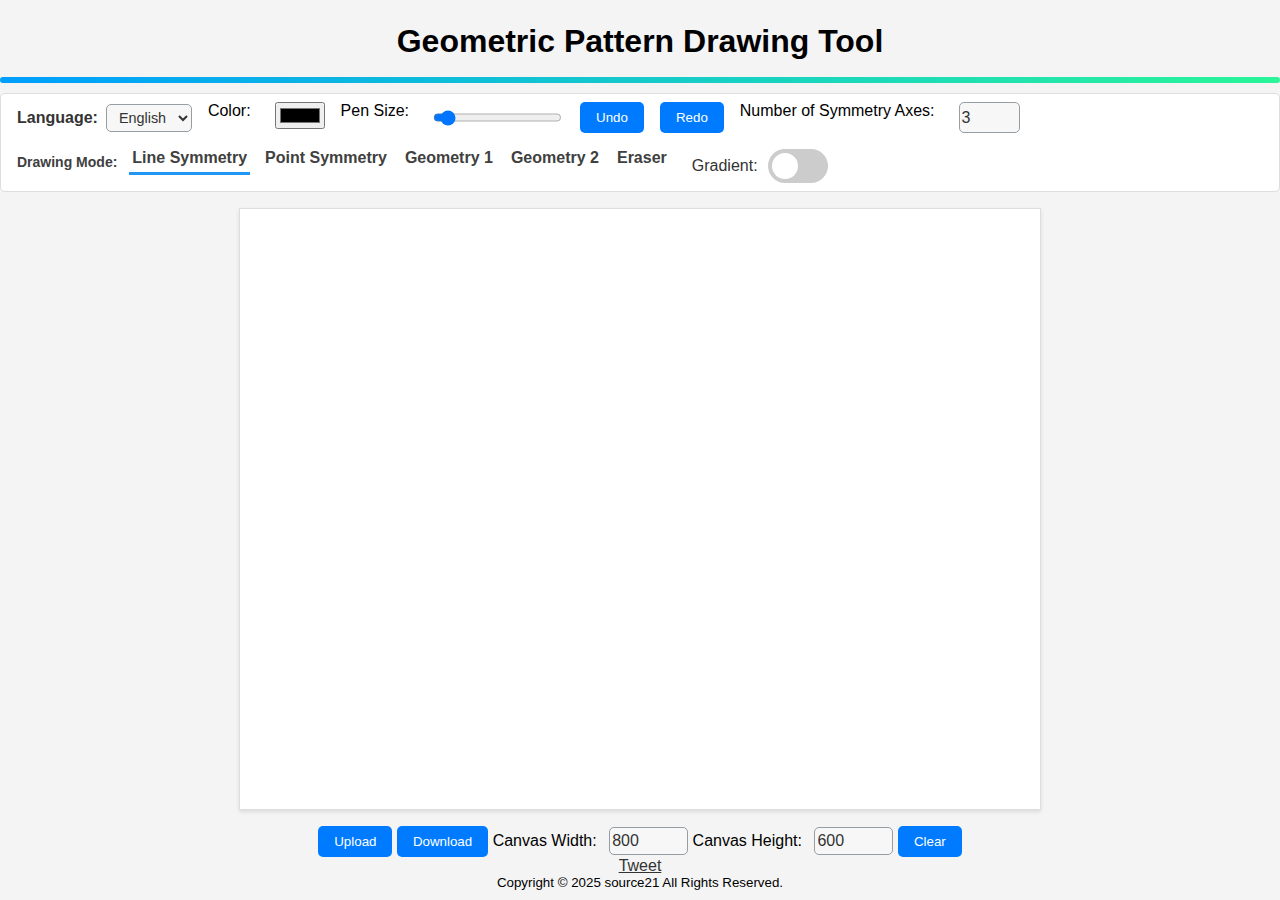
<file: geometry_draw/index.html>
<!DOCTYPE html>
<html lang="ja">

<head>
    <!-- Google tag (gtag.js) -->
    <script async src="https://www.googletagmanager.com/gtag/js?id=G-JGSR4HPTD0"></script>
    <script>
        window.dataLayer = window.dataLayer || [];
        function gtag() { dataLayer.push(arguments); }
        gtag('js', new Date());

        gtag('config', 'G-JGSR4HPTD0');
    </script>
    <meta charset="UTF-8">
    <meta name="viewport" content="width=device-width, initial-scale=1.0">
    <title>幾何学模様ツール</title>
    <meta name=”description”
        content=”幾何学的で、美しい模様が描けるシンプルなドローツールです。HTML5のCanvasを使って描画します。PWAに対応し,ネイティブアプリのように使用できます。独自のデザインを楽しもう。”>
    <link rel="manifest" href="manifest.json">
    <script>
        ////////////////////////////
        // PWA用のスクリプト
        window.addEventListener("load", function () {
            if ("serviceWorker" in navigator) {
                navigator.serviceWorker.register("./sw.js")
                    .then(function (registration) {
                        return registration.pushManager.getSubscription().then(function (subscription) {
                            console.log("subscription", subscription)
                            if (subscription) {
                                return subscription
                            }
                            return registration.pushManager.subscribe({
                                userVisibleOnly: true
                            })
                        })
                    }).then(function (subscription) {
                        var endpoint = subscription.endpoint
                        console.log("pushManager endpoint:", endpoint)
                    }).catch(function (error) {
                        console.log("serviceWorker error:", error)
                    })
            }
        })
        ////////////////////////////
    </script>
    <script type="application/ld+json">
            {
                   "@context": "http://schema.org",
                   "@id": "https://seopack.jp/#organization",
                   "@type": "WebSite",
                   "name": "幾何学模様描画ツール",
                   "alternateName": ["幾何学模様 描画ツール", "Geometric Patterns Draw Tool", "geometric patterns draw tool", "Geometric patterns paint"],
                   "url": "https://gapps.ricezero.fun/geometry_draw/",
                     "description": "幾何学的で、美しい模様が描けるシンプルなドローツールです。HTML5のCanvasを使って描画します。PWAに対応し,ネイティブアプリのように使用できます。独自のデザインを楽しもう。",
                   }
    </script>
    <link rel="stylesheet" href="style.css">
    <link rel="icon" href="./image/favicon.ico">
    <link rel="apple-touch-icon" href="./image/apple-touch-icon.png">
</head>

<body>
    <header class="title-bar">
        <h1>幾何学模様描画ツール</h1>
    </header>
    <main>
        <div class="toolbar">
            <label for="color">色選択:</label>
            <input type="color" id="color" name="color">

            <label for="pen-size">ペンの太さ:</label>
            <input type="range" class="pen-size" id="pen-size" min="0.1" max="50" value="3">

            <button id="undo">Undo</button>
            <button id="redo">Redo</button>

            <label for="symmetry">対称軸の数:</label>
            <input type="number" class="text" id="symmetry" min="1" max="12" value="3">

            <div class="radio-button-container">
                <div class="contents">
                    <span class="radio-label">描画モード:</span>
                    <div class="radio-buttons">
                        <input id="line-symmetry" type="radio" name="draw-mode" value="line-symmetry" checked>
                        <label for="line-symmetry">線対称</label>
                    </div>
                    <div class="radio-buttons">
                        <input id="point-symmetry" type="radio" name="draw-mode" value="point-symmetry">
                        <label for="point-symmetry">点対称</label>
                    </div>
                    <div class="radio-buttons">
                        <input id="geometry1" type="radio" name="draw-mode" value="geometry1">
                        <label for="geometry1">幾何学1</label>
                    </div>
                    <div class="radio-buttons">
                        <input id="geometry2" type="radio" name="draw-mode" value="geometry2">
                        <label for="geometry2">幾何学2</label>
                    </div>
                    <div class="radio-buttons">
                        <input id="eraser" type="radio" name="draw-mode" value="eraser">
                        <label for="eraser">消しゴム</label>
                    </div>
                </div>
            </div>
            <div class="switch-container">
                <span class="switch-label">グラデーション:</span>
                <label class="switch">
                    <input type="checkbox" id="gradient">
                    <span class="slider round"></span>
                </label>
            </div>

        </div>

        <canvas id="paintCanvas" width="800" height="600"></canvas>

        <div class="file-controls">
            <button id="upload">アップロード</button>
            <button id="download">ダウンロード</button>
            <label for="canvas-width">キャンバス幅:</label>
            <input type="number" class="text" id="canvas-width" min="100" max="2000" value="800" data-format="$1 px">
            <label for="canvas-height">キャンバス高さ:</label>
            <input type="number" class="text" id="canvas-height" min="100" max="2000" value="600" data-format="$1 px">
            <button id="clear">クリア</button>
        </div>
        <a href="https://twitter.com/share?url=https://gapps.ricezero.fun/geometry_draw/&text=オリジナルの幾何学模様描画ツール&hashtags=Webアプリ"
            class="twitter-share-button" data-show-count="false">Tweet</a>
        <script async src="https://platform.twitter.com/widgets.js" charset="utf-8"></script>
        <small>Copyright © 2025 RiceZero All Rights Reserved.</small>
    </main>
    <script src="i18n.js"></script>
    <script src="script.js"></script>
</body>

</html>
</file>
<file: geometry_draw/style.css>
body {
    font-family: Arial, sans-serif;
    margin: 0;
    padding: 0;
    background-color: #f4f4f4;
    text-align: center;
}

.title-bar {
    position: relative;
    padding: 0.1rem .5rem;
}

.title-bar:after {
    position: absolute;
    bottom: 0;
    left: 0;
    width: 100%;
    height: 6px;
    content: "";
    border-radius: 3px;
    background-image: -webkit-gradient(linear, right top, left top, from(#2af598), to(#009efd));
    background-image: -webkit-linear-gradient(right, #2af598 0%, #009efd 100%);
    background-image: linear-gradient(to left, #2af598 0%, #009efd 100%);
}

main {
    display: flex;
    flex-direction: column;
    align-items: center;
    padding: 1rem;
    width: 100%;


    text-align: center;
    padding: 1rem 0;
}

main {
    flex-direction: column;
    align-items: center;
    padding: 0rem;
}

.toolbar {
    margin-top: 10px;
    display: flex;
    flex-wrap: wrap;
    gap: 1rem;
    margin-bottom: 1rem;
    background-color: #fff;
    border: 1px solid #ddd;
    border-radius: 5px;
    padding: 0.5rem 1rem;
}

.toolbar label {
    margin-right: 0rem;
}

#paintCanvas {
    border: 1px solid #ddd;
    background-color: white;
    box-shadow: 0 2px 4px rgba(0, 0, 0, 0.1);
    cursor: crosshair;
}

.file-controls {
    margin-top: 1rem;
}

button {
    background-color: #007bff;
    color: white;
    border: none;
    padding: 0.5rem 1rem;
    border-radius: 5px;
    cursor: pointer;
    transition: background-color 0.3s ease;
}

button:hover {
    background-color: #0056b3;
}

input[type="color"],
input[type="range"],
input[type="number"] {
    margin-left: 0.5rem;
}

a {
    padding: 0 10px;
    color: #333;
    background-image: linear-gradient(to right, rgba(0, 0, 0, 0) 50%, rgb(49, 170, 226) 50%);
    background-position: 0 0;
    background-size: 200% auto;
    transition: .3s;
}

a:hover {
    background-position: -100% 0;
    color: #fff;
}

.switch-container {
    display: flex;
    align-items: center;
}

.switch-label {
    margin-right: 10px;
    font-size: 1rem;
    color: #333;
}

.switch {
    position: relative;
    display: inline-block;
    width: 60px;
    height: 34px;
}

.switch input {
    opacity: 0;
    width: 0;
    height: 0;
}

.slider {
    position: absolute;
    cursor: pointer;
    top: 0;
    left: 0;
    right: 0;
    bottom: 0;
    background-color: #ccc;
    transition: .4s;
    border-radius: 34px;
}

.slider:before {
    position: absolute;
    content: "";
    height: 26px;
    width: 26px;
    left: 4px;
    bottom: 4px;
    background-color: white;
    transition: .4s;
    border-radius: 50%;
}

input:checked+.slider {
    background-color: #2196F3;
}

input:checked+.slider:before {
    transform: translateX(26px);
}

/* Rounded sliders */
.slider.round {
    border-radius: 34px;
}

.slider.round:before {
    border-radius: 50%;
}

.radio-button-container {
    color: #404040;
    font-size: 16px;
    font-weight: bold;

    .radio-button-label {
        margin-bottom: 9px;
    }

    .radio-label {
        font-size: 16px;
    }

    .contents {
        display: flex;
        align-items: center;

        span {
            font-size: 14px;
            padding-right: 6px;
        }

        .radio-buttons {
            display: inline-flex;
            justify-content: space-between;
            height: 25.5px;
            margin: 0;
            padding: 0;

            label {
                padding: 0 3px;
                margin: 0 6px;
                cursor: pointer;
            }

            input[type=radio] {
                display: none;

                &:checked+label {
                    border-bottom: 3px solid #2196F3;
                }
            }
        }
    }
}

.text {
    border: none;
    border-radius: 5px;
    border: 1px solid #969da3;
    background: #f7f7f7;
    color: #333;
    font-size: 1em;
    line-height: 1.5;
}

.text::placeholder {
    color: #cccccc;
}

/* 言語選択のスタイル */
.language-selector {
    display: flex;
    align-items: center;
    gap: 0.5rem;
}

.language-selector label {
    font-weight: bold;
    color: #333;
}

.language-selector select {
    padding: 0.25rem 0.5rem;
    border: 1px solid #969da3;
    border-radius: 5px;
    background: #f7f7f7;
    color: #333;
    font-size: 0.9em;
    cursor: pointer;
}

.language-selector select:focus {
    outline: none;
    border-color: #2196F3;
    box-shadow: 0 0 0 2px rgba(33, 150, 243, 0.2);
}
</file>
